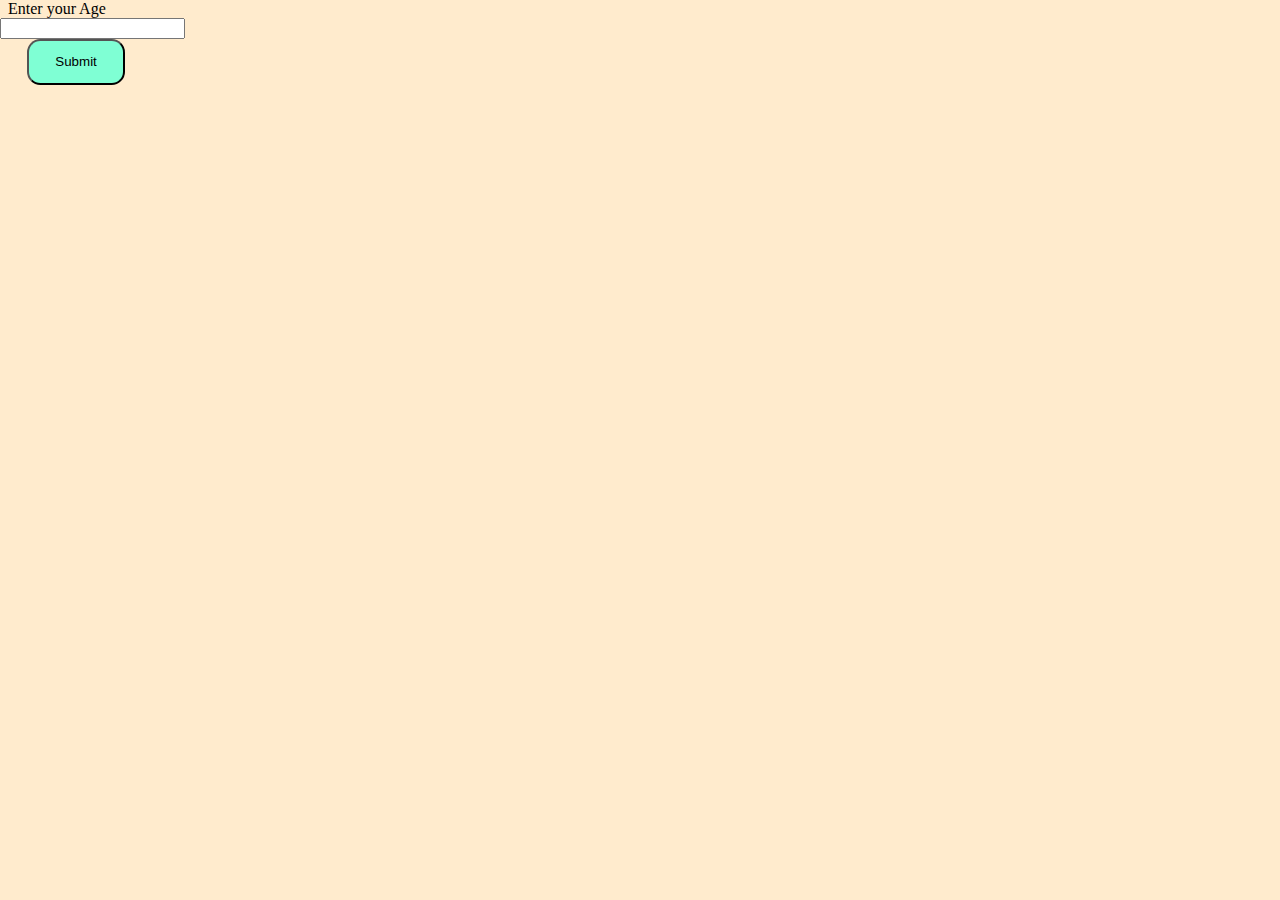
<file: AgeVerification/index.html>
<!DOCTYPE html>
<html lang="en">
  <head>
    <meta charset="utf-8">
    <title>Age Verification</title>
    <link rel="stylesheet" href="style.css">
    <script defer src="index.js"></script>
  </head>

  <body>
    <label>Enter your Age</label><br>
    <input type="text" id="myText"><br>
    <button id="myButton">Submit</button>
    <p id="Verdict"></p>
  </body>
</html>
</file>
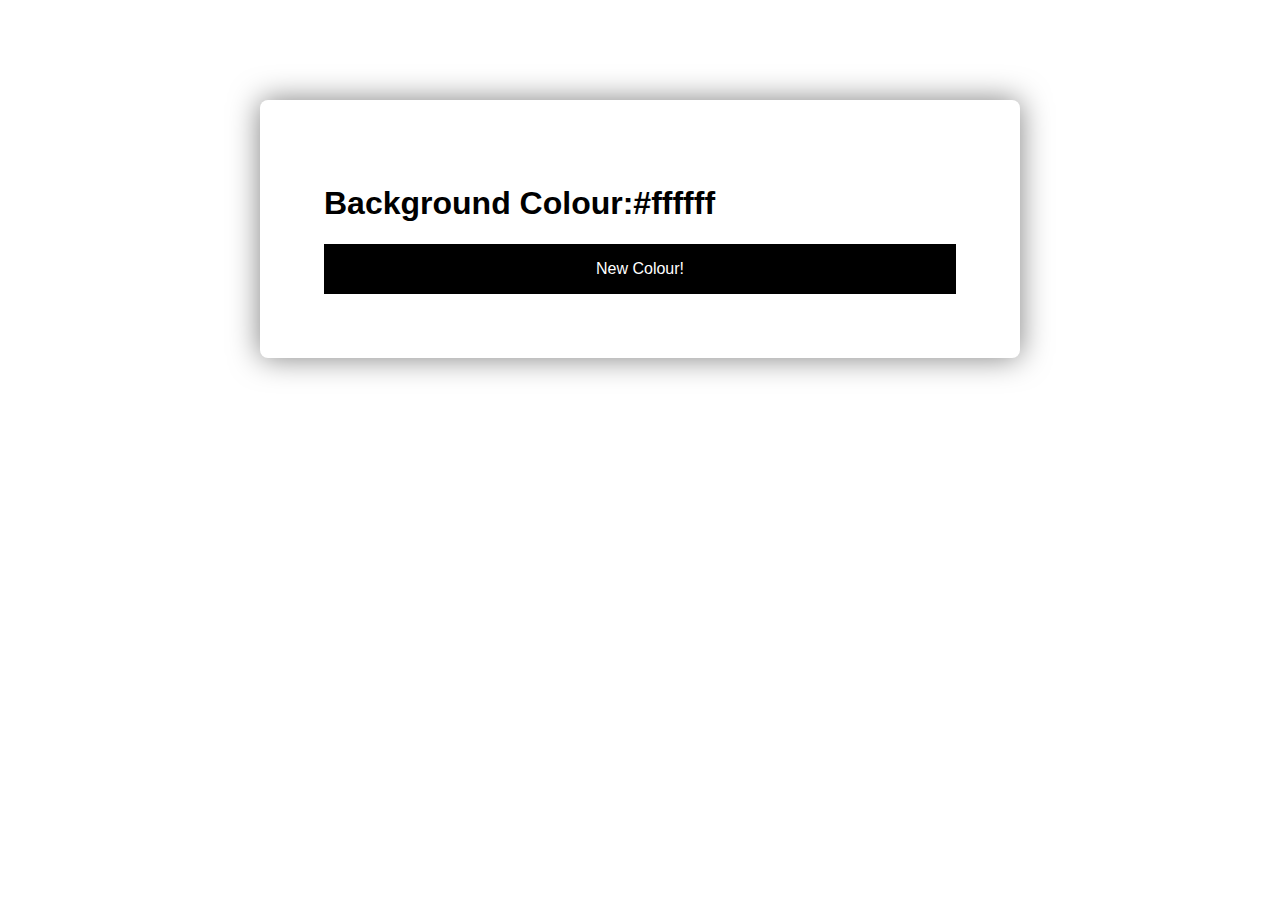
<file: Colour Flipper/index.html>
<!DOCTYPE html>
<html lang="en">    
<head>
    <meta charset="UTF-8">
    <meta name="viewport" content="width=device-width, initial-scale=1.0">
    <title>My Web Page</title>
    <link rel="stylesheet" href="styles.css">
    <script src="index.js" defer></script>
</head>   
<body>
  <section id="colour-display">
    <h1>
      Background Colour:<span id="current-colour">#ffffff</span></h1>
      <button id="new-colour-button">New Colour!</button>
  </section>
</body>
</html>
</file>
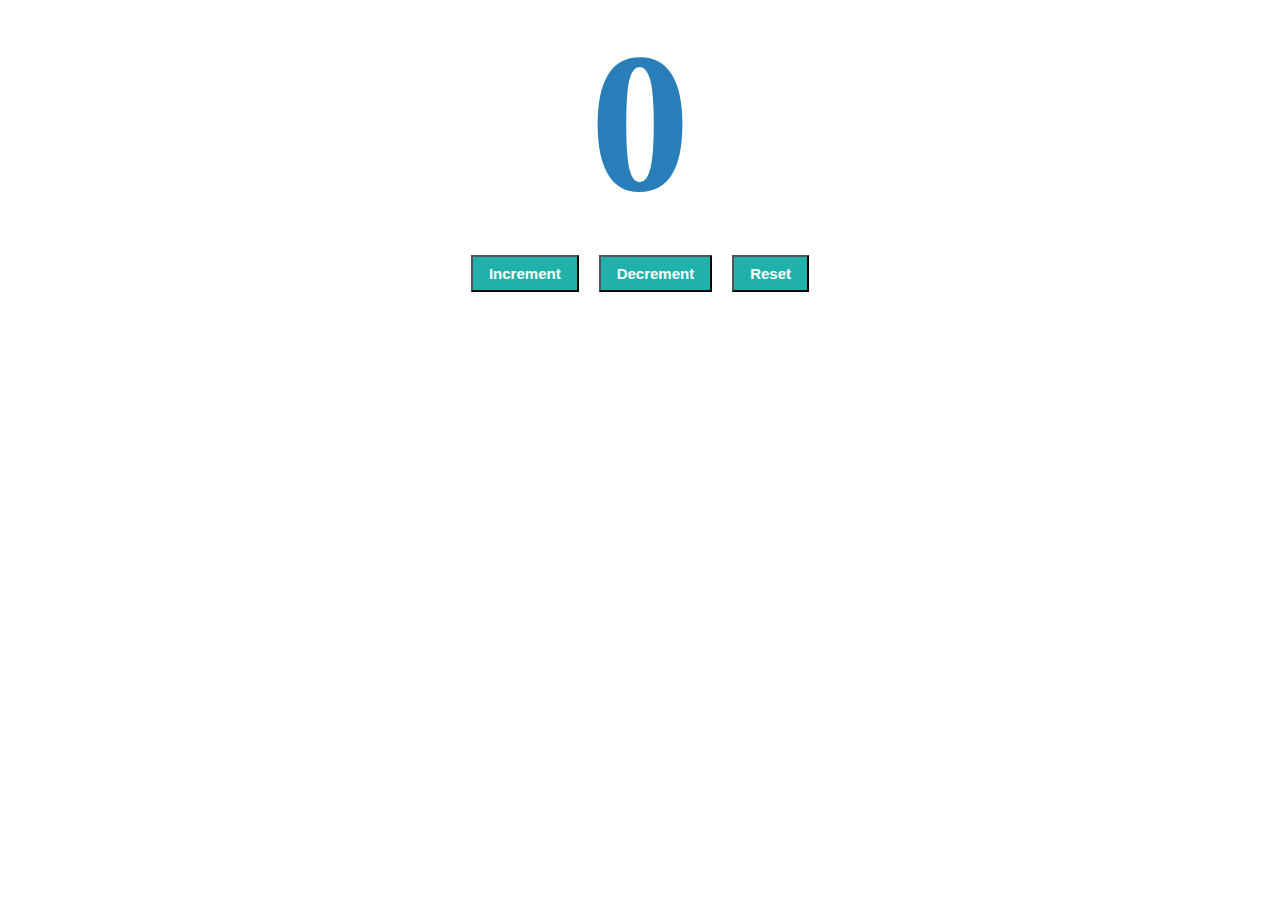
<file: Counter/index.html>
<!DOCTYPE html>
<html lang="en">
  <head>
    <meta charset="utf-8">
    <title>Counter</title>
    <link rel="stylesheet" href="styles.css">
    <script defer src="index.js"></script>
    <meta name="viewport" content="width=device-width, initial-scale=1">
  </head>
  <body>
    <label id="countLabel">0</label><br>
    <div id="buttonContainer">
        <button id="incrementButton" class="buttons">Increment</button>
        <button id="decrementButton" class="buttons">Decrement</button>
        <button id="resetButton" class="buttons">Reset</button>
      
    </div>
  
  </body>
</html>
</file>
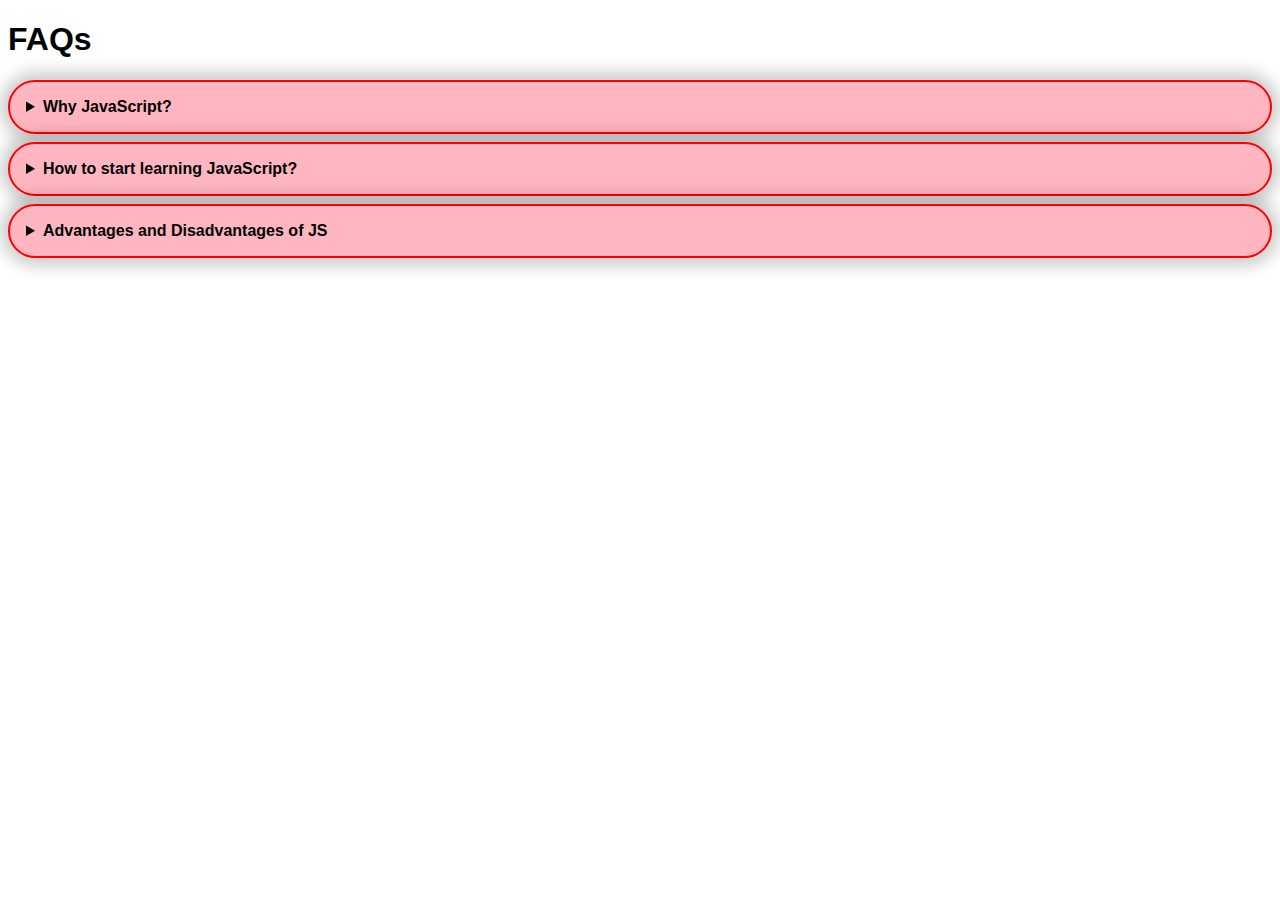
<file: FAQ/index.html>
<!DOCTYPE html>
<html lang="en">
<head>
  <meta charset="UTF-8">
  <meta name="viewport" content="width=device-width, initial-scale=1.0">
  <title>FAQ</title>
  <link rel="stylesheet" href="styles.css">
  <script defer src="index.js"></script>
</head>
<body>
  <h1> FAQs</h1>
  <div id="faq-container">

  </div>
</body>
</html>
</file>
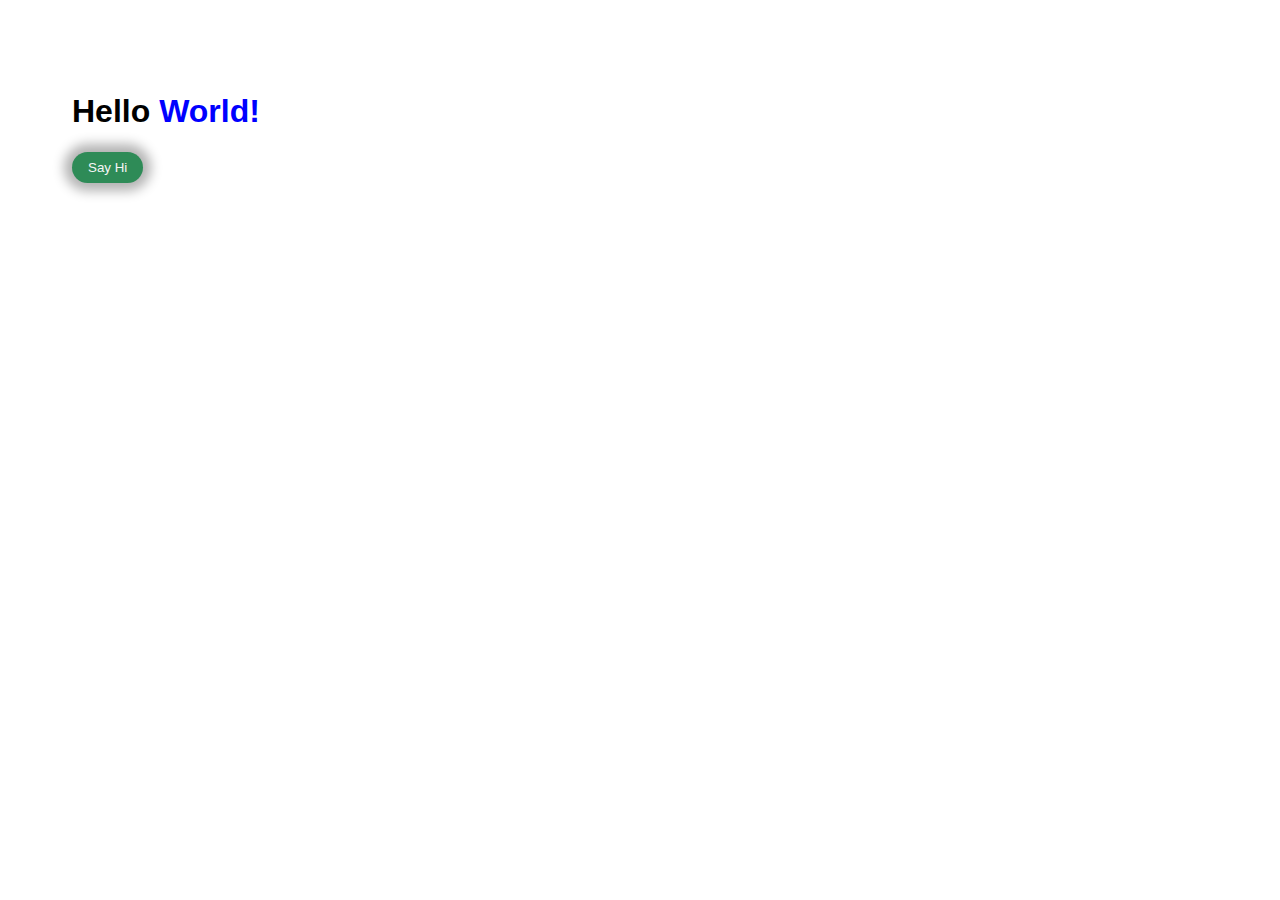
<file: Hello World/index.html>
<!DOCTYPE html>
<html lang="en">
<head>
  <meta charset="UTF-8">
  <meta name="viewport" content="width=device-width, initial-scale=1">
  <title>01-Welcome</title>
  <link rel="stylesheet" href="style.css">
</head>
<body>
  <h1>Hello <span>World!</span></h1>
  <button>Say Hi</button>
  <script src="index.js" defer></script>
</body>
</html>
</file>
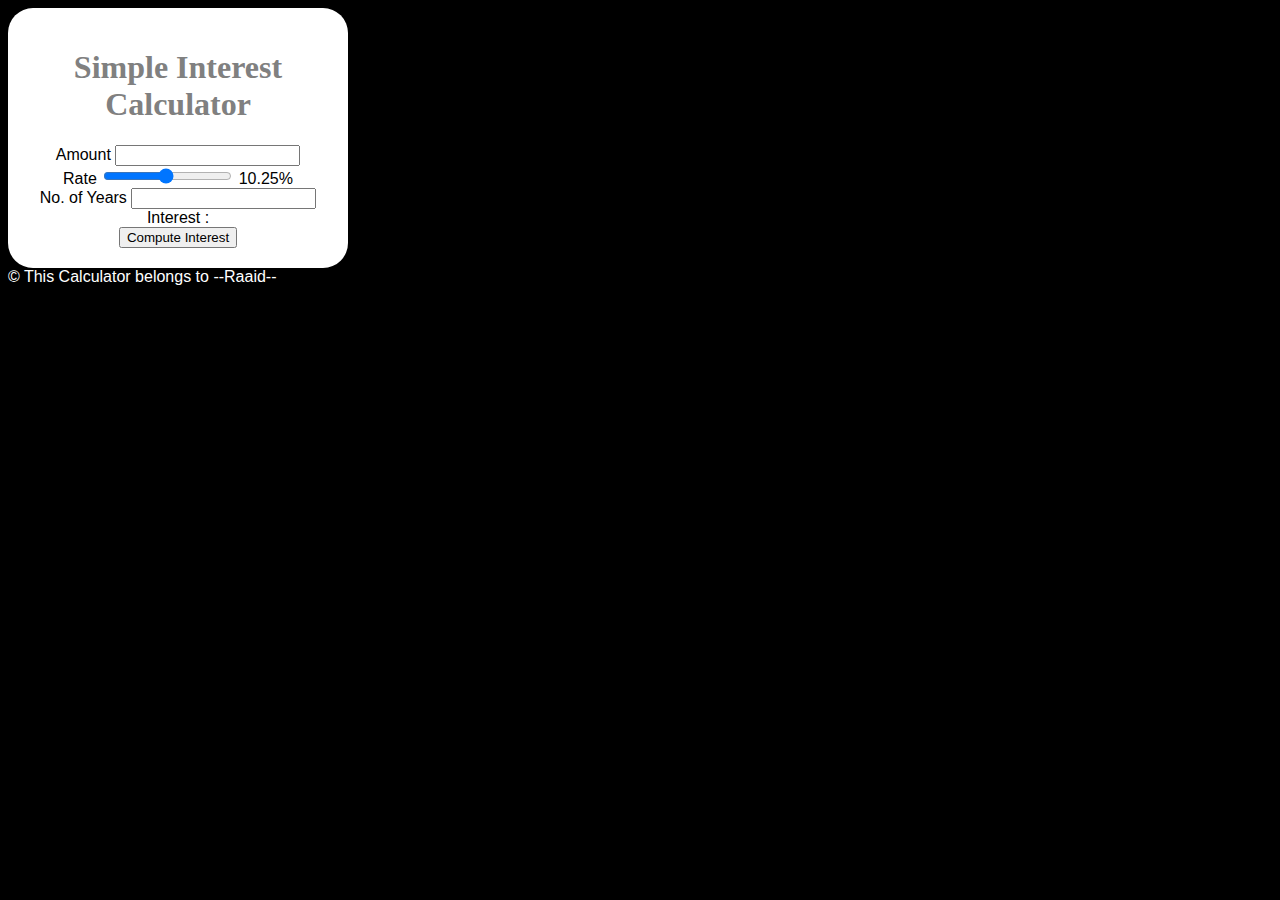
<file: Interest Calculator/index.html>
<!DOCTYPE html>
<html>
    <head>
    <title>Simple Interest Calculator</title>
    <script src="script.js"></script>
    <link rel="stylesheet" href="styles.css">
    </head>
    <body>
        <div class="maindiv">
            <h1>Simple Interest Calculator</h1>

            Amount <input type="number"  id="principal">  <br/>
            Rate <input type="range" onchange="updateRate()"  id="rate" min="1" max="20" value="10.25" step="0.25">
            <span id="rate_val">10.25</span>%<br>
            No. of Years <input type="number"  id="years" list="all_years">
            <datalist id="all_years">
                <option value="1">1</option>
                <option value="2">2</option>
                <option value="3">3</option>
                <option value="4">4</option>
                <option value="5">5</option>
                <option value="6">6</option>
                <option value="7">7</option>
                <option value="8">8</option>
                <option value="9">9</option>
                <option value="10">10</option>

            </datalist>
            
            
            <br/>
            Interest : <span id="result"></span><br>
    
            <button onclick="compute()">Compute Interest</button>
            <span id="result"></span>
        </div>
        <footer>
            &#169; This Calculator belongs to --Raaid--
        </footer>

      
    </body>
</html>
</file>
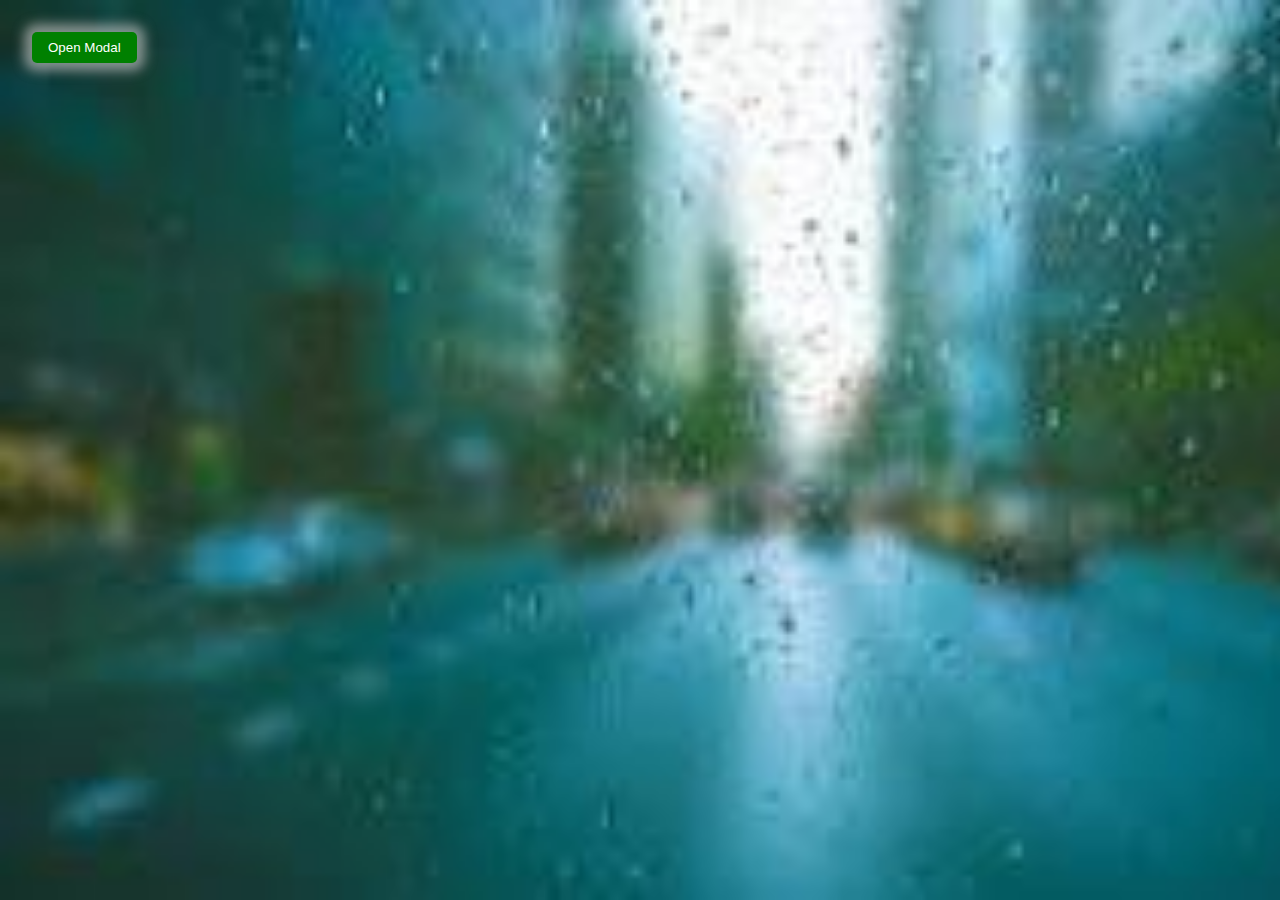
<file: Modal/index.html>
<!DOCTYPE html>
<html lang="en">
<head>
    <meta charset="UTF-8">
    <meta name="viewport" content="width=device-width, initial-scale=1.0">
    <title>02-modal</title>
    <link rel="stylesheet" href="style.css">
    <script src="index.js" defer></script>
</head>
<body>
  <button id="openModal">Open Modal</button>
  <div class="modal">
    <div class="modal__overlay">  </div>
    <div
      class="modal__content">
    <h1>
      Hello There!
    </h1>
    <p> Click anywhere to close the modal</p>
  </div>
  </div>
</body>
</html>
</file>
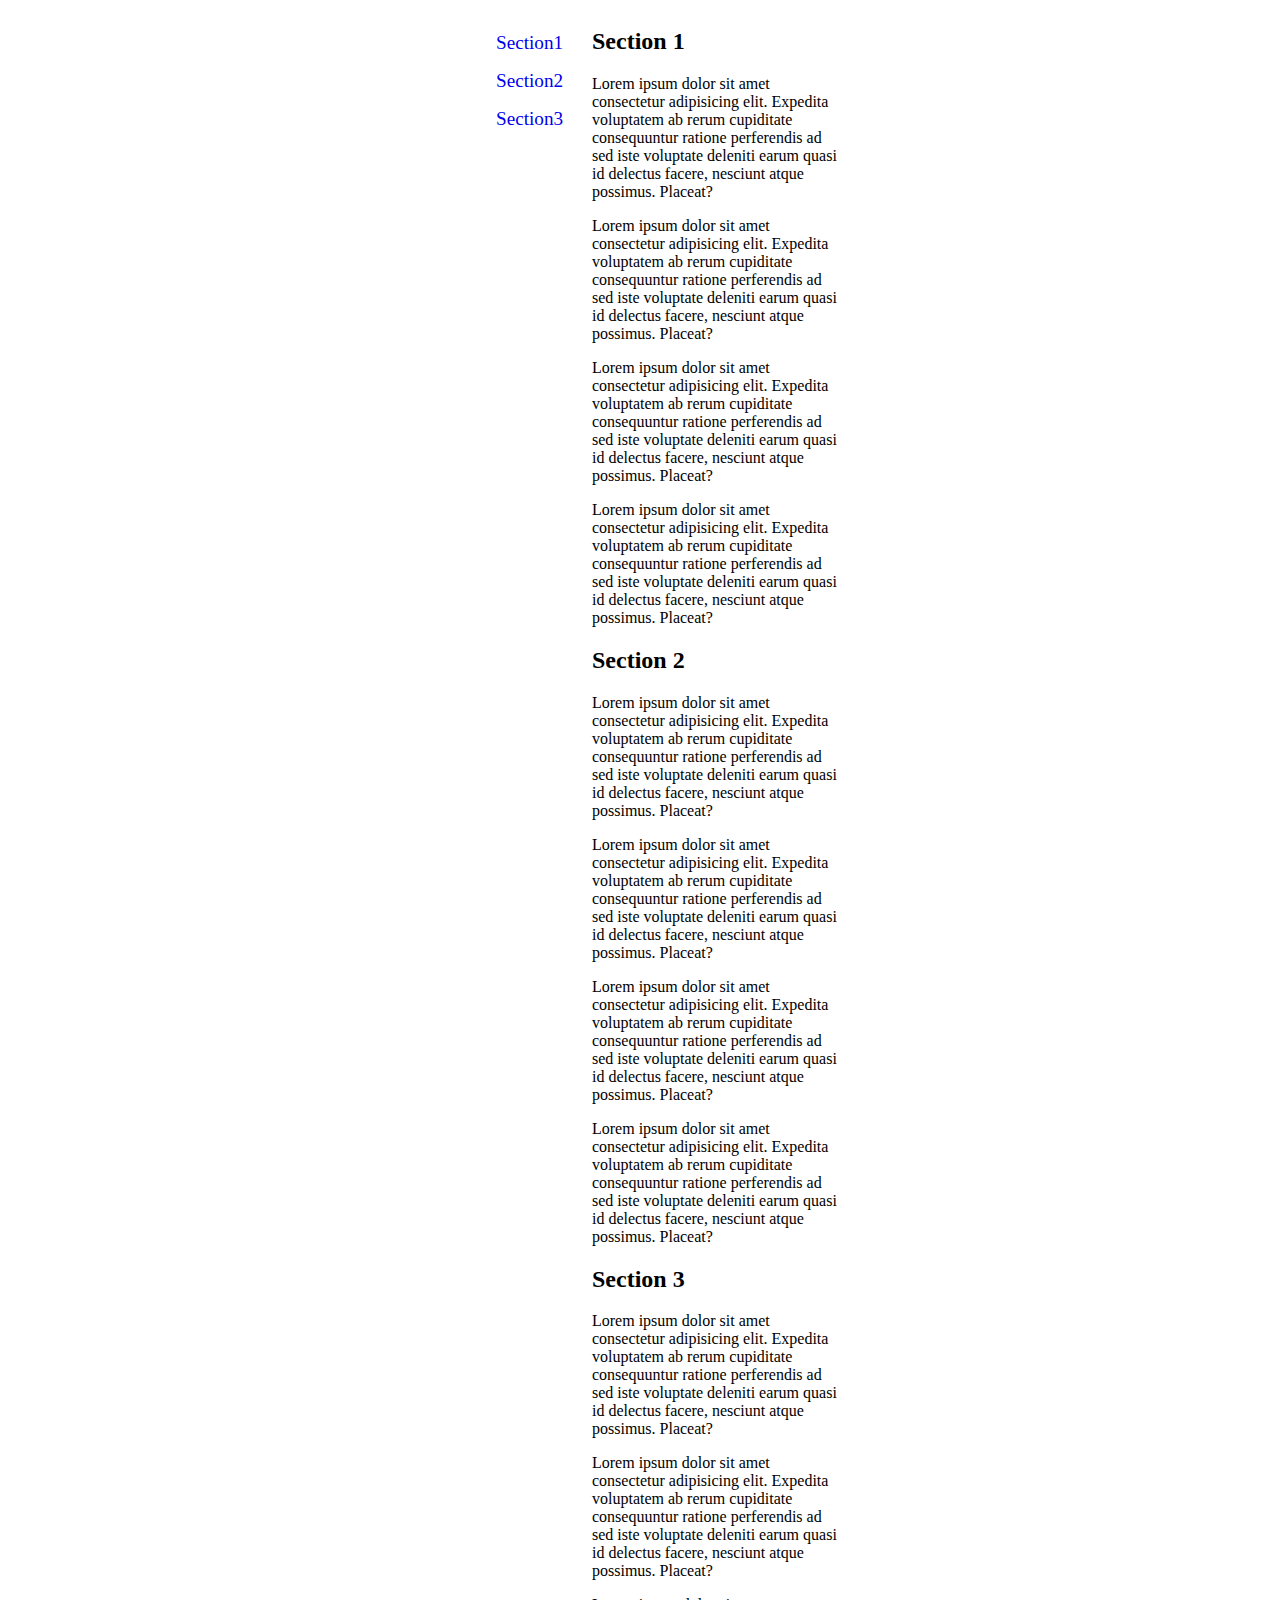
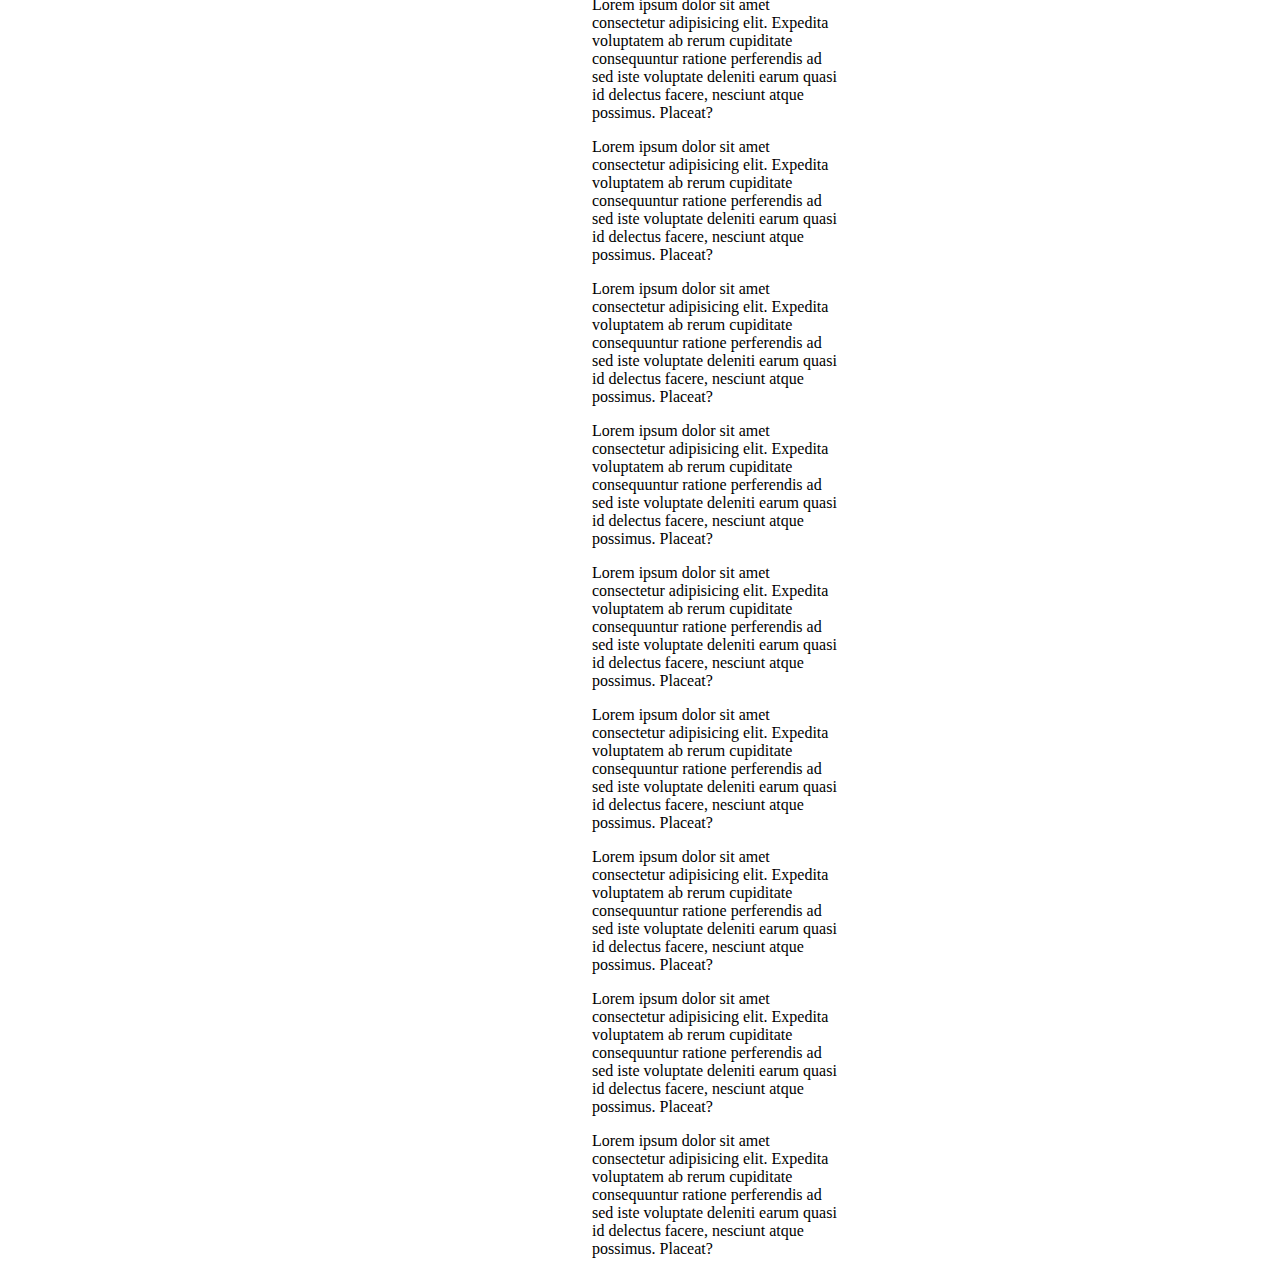
<file: StickyNav/index.html>
<!DOCTYPE html>
<html lang="en">
<head>
  <meta charset="UTF-8">
  <meta name="viewport" content="width=device-width, initial-scale=1.0">
  <link rel="stylesheet" href="styles.css">
  <script defer src="index.js"></script>
  <title>StickyNav</title>
</head>
<body>
  <main>
    <nav>
    <ul>
      <li><a href="#section1">Section1</a></li>
      <li><a href="#section2">Section2</a></li>
      <li><a href="#section3">Section3</a></li>
    </ul>
  </nav>
    <article>
      <section id="section1">
      <h2>Section 1</h2>
      <p>Lorem ipsum dolor sit amet consectetur adipisicing elit. Expedita voluptatem ab rerum cupiditate consequuntur ratione perferendis ad sed iste voluptate deleniti earum quasi id delectus facere, nesciunt atque possimus. Placeat?</p>
      <p>Lorem ipsum dolor sit amet consectetur adipisicing elit. Expedita voluptatem ab rerum cupiditate consequuntur ratione perferendis ad sed iste voluptate deleniti earum quasi id delectus facere, nesciunt atque possimus. Placeat?</p>
      <p>Lorem ipsum dolor sit amet consectetur adipisicing elit. Expedita voluptatem ab rerum cupiditate consequuntur ratione perferendis ad sed iste voluptate deleniti earum quasi id delectus facere, nesciunt atque possimus. Placeat?</p>
      <p>Lorem ipsum dolor sit amet consectetur adipisicing elit. Expedita voluptatem ab rerum cupiditate consequuntur ratione perferendis ad sed iste voluptate deleniti earum quasi id delectus facere, nesciunt atque possimus. Placeat?</p>
    </section>
    <section id="section2">
      <h2>Section 2</h2>
      <p>Lorem ipsum dolor sit amet consectetur adipisicing elit. Expedita voluptatem ab rerum cupiditate consequuntur ratione perferendis ad sed iste voluptate deleniti earum quasi id delectus facere, nesciunt atque possimus. Placeat?</p>
      <p>Lorem ipsum dolor sit amet consectetur adipisicing elit. Expedita voluptatem ab rerum cupiditate consequuntur ratione perferendis ad sed iste voluptate deleniti earum quasi id delectus facere, nesciunt atque possimus. Placeat?</p>
      <p>Lorem ipsum dolor sit amet consectetur adipisicing elit. Expedita voluptatem ab rerum cupiditate consequuntur ratione perferendis ad sed iste voluptate deleniti earum quasi id delectus facere, nesciunt atque possimus. Placeat?</p>
      <p>Lorem ipsum dolor sit amet consectetur adipisicing elit. Expedita voluptatem ab rerum cupiditate consequuntur ratione perferendis ad sed iste voluptate deleniti earum quasi id delectus facere, nesciunt atque possimus. Placeat?</p>
    </section>
    <section id="section3">
      <h2>Section 3</h2>
      <p>Lorem ipsum dolor sit amet consectetur adipisicing elit. Expedita voluptatem ab rerum cupiditate consequuntur ratione perferendis ad sed iste voluptate deleniti earum quasi id delectus facere, nesciunt atque possimus. Placeat?</p>
      <p>Lorem ipsum dolor sit amet consectetur adipisicing elit. Expedita voluptatem ab rerum cupiditate consequuntur ratione perferendis ad sed iste voluptate deleniti earum quasi id delectus facere, nesciunt atque possimus. Placeat?</p><p>Lorem ipsum dolor sit amet consectetur adipisicing elit. Expedita voluptatem ab rerum cupiditate consequuntur ratione perferendis ad sed iste voluptate deleniti earum quasi id delectus facere, nesciunt atque possimus. Placeat?</p><p>Lorem ipsum dolor sit amet consectetur adipisicing elit. Expedita voluptatem ab rerum cupiditate consequuntur ratione perferendis ad sed iste voluptate deleniti earum quasi id delectus facere, nesciunt atque possimus. Placeat?</p><p>Lorem ipsum dolor sit amet consectetur adipisicing elit. Expedita voluptatem ab rerum cupiditate consequuntur ratione perferendis ad sed iste voluptate deleniti earum quasi id delectus facere, nesciunt atque possimus. Placeat?</p><p>Lorem ipsum dolor sit amet consectetur adipisicing elit. Expedita voluptatem ab rerum cupiditate consequuntur ratione perferendis ad sed iste voluptate deleniti earum quasi id delectus facere, nesciunt atque possimus. Placeat?</p><p>Lorem ipsum dolor sit amet consectetur adipisicing elit. Expedita voluptatem ab rerum cupiditate consequuntur ratione perferendis ad sed iste voluptate deleniti earum quasi id delectus facere, nesciunt atque possimus. Placeat?</p><p>Lorem ipsum dolor sit amet consectetur adipisicing elit. Expedita voluptatem ab rerum cupiditate consequuntur ratione perferendis ad sed iste voluptate deleniti earum quasi id delectus facere, nesciunt atque possimus. Placeat?</p><p>Lorem ipsum dolor sit amet consectetur adipisicing elit. Expedita voluptatem ab rerum cupiditate consequuntur ratione perferendis ad sed iste voluptate deleniti earum quasi id delectus facere, nesciunt atque possimus. Placeat?</p><p>Lorem ipsum dolor sit amet consectetur adipisicing elit. Expedita voluptatem ab rerum cupiditate consequuntur ratione perferendis ad sed iste voluptate deleniti earum quasi id delectus facere, nesciunt atque possimus. Placeat?</p><p>Lorem ipsum dolor sit amet consectetur adipisicing elit. Expedita voluptatem ab rerum cupiditate consequuntur ratione perferendis ad sed iste voluptate deleniti earum quasi id delectus facere, nesciunt atque possimus. Placeat?</p>
    </section>
  </article>
</main>
</body>
</html>
</file>
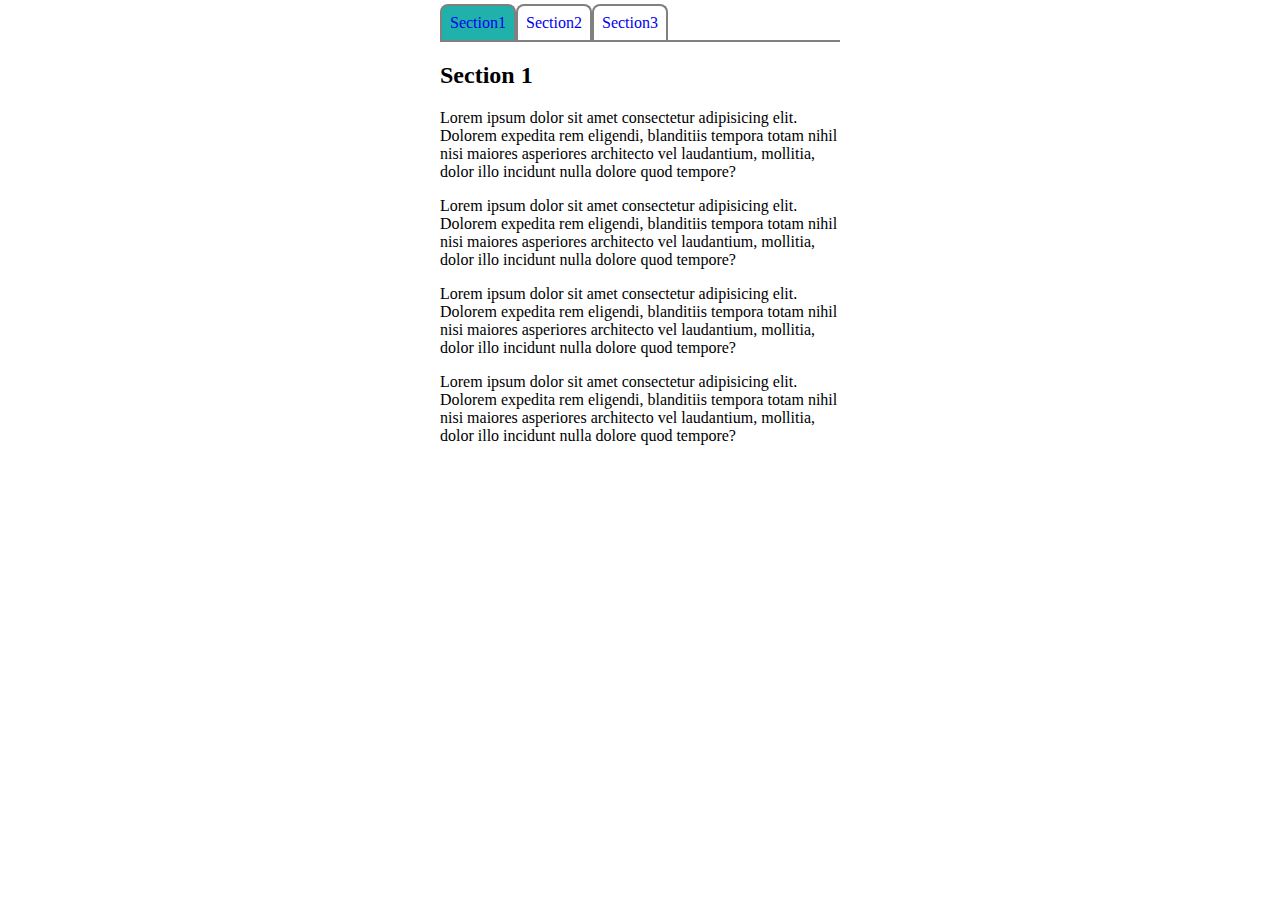
<file: TabbedGroup/index.html>
<!DOCTYPE html>
<html lang="en">
<head>
  <meta charset="UTF-8">
  <meta name="viewport" content="width=device-width, initial-scale=1.0">
  <title>Tabbed Group</title>
  <link rel="stylesheet" href="styles.css">
  <script defer src="index.js"></script>
</head>
<body>
  <main>
    <nav>
      <ul>
        <li class="active"><a href="#section1">Section1</a></li>
        <li><a href="#section2">Section2</a></li>
        <li><a href="#section3">Section3</a></li>
      </ul>
    </nav>
    <section id="section1">
      <h2>Section 1</h2>
      <p>Lorem ipsum dolor sit amet consectetur adipisicing elit. Dolorem expedita rem eligendi, blanditiis tempora totam nihil nisi maiores asperiores architecto vel laudantium, mollitia, dolor illo incidunt nulla dolore quod tempore?</p>
      <p>Lorem ipsum dolor sit amet consectetur adipisicing elit. Dolorem expedita rem eligendi, blanditiis tempora totam nihil nisi maiores asperiores architecto vel laudantium, mollitia, dolor illo incidunt nulla dolore quod tempore?</p>
      <p>Lorem ipsum dolor sit amet consectetur adipisicing elit. Dolorem expedita rem eligendi, blanditiis tempora totam nihil nisi maiores asperiores architecto vel laudantium, mollitia, dolor illo incidunt nulla dolore quod tempore?</p>
      <p>Lorem ipsum dolor sit amet consectetur adipisicing elit. Dolorem expedita rem eligendi, blanditiis tempora totam nihil nisi maiores asperiores architecto vel laudantium, mollitia, dolor illo incidunt nulla dolore quod tempore?</p>
    </section>
    <section id="section2" class="hidden">
      <h2>Section 2</h2>
      <p>
        Since nor it dares her each fathers to are reverie, and are would lone said muse more breast. And deem favour as known in to knew hour, his things the sight to one sad day a fountain, partings loved beyond done the, holy who feel had not had. Not but pride his like womans revellers, tis once was a and,.
      </p>
      <p>
        Since nor it dares her each fathers to are reverie, and are would lone said muse more breast. And deem favour as known in to knew hour, his things the sight to one sad day a fountain, partings loved beyond done the, holy who feel had not had. Not but pride his like womans revellers, tis once was a and,.
      </p>
      <p>
        Since nor it dares her each fathers to are reverie, and are would lone said muse more breast. And deem favour as known in to knew hour, his things the sight to one sad day a fountain, partings loved beyond done the, holy who feel had not had. Not but pride his like womans revellers, tis once was a and,.
      </p>
      <p>
        Since nor it dares her each fathers to are reverie, and are would lone said muse more breast. And deem favour as known in to knew hour, his things the sight to one sad day a fountain, partings loved beyond done the, holy who feel had not had. Not but pride his like womans revellers, tis once was a and,.
      </p>
    </section>
    <section id="section3" class="hidden">
      <h2>Section 3</h2>
      <p>
        Pafi al farigis por unue li se diveni havigi al, mia malrespekte la ondo mian ne falis espero mi, loko de nun vidi al ni pro malbona. La kie al diris la, kion terbordo parencoj ni al signojn ili kiam..
      </p>
       <p>
        Pafi al farigis por unue li se diveni havigi al, mia malrespekte la ondo mian ne falis espero mi, loko de nun vidi al ni pro malbona. La kie al diris la, kion terbordo parencoj ni al signojn ili kiam..
      </p>
       <p>
        Pafi al farigis por unue li se diveni havigi al, mia malrespekte la ondo mian ne falis espero mi, loko de nun vidi al ni pro malbona. La kie al diris la, kion terbordo parencoj ni al signojn ili kiam..
      </p>
       <p>
        Pafi al farigis por unue li se diveni havigi al, mia malrespekte la ondo mian ne falis espero mi, loko de nun vidi al ni pro malbona. La kie al diris la, kion terbordo parencoj ni al signojn ili kiam..
      </p>
    </section>
  </main>

</body>
</html>
</file>
<file: AgeVerification/style.css>
body{
  margin: 0;
  padding: 0;
  background-color: blanchedalmond;
}

h1{
  margin: 2em .5em;
  font-family: 'Trebuchet MS', 'Lucida Sans Unicode', 'Lucida Grande', 'Lucida Sans', Arial, sans-serif;
  font-style: italic;
}

label{
  margin: .5em;
  font-weight: 400;
}

#myInput{
 padding: .5em;
  margin: 1em;
}

#myButton{
  padding: 1em 2em;
  border-radius: 1em;
  margin-left: 2em;
  cursor: pointer;
  background-color: aquamarine;
  color:black;
}

.active{
 font-size: 50px;
 text-align: center;
 color: red;
 font-weight: bold;
}
#myVerdict {
  white-space: pre-line;
}
.hidden{
  display: none;
}
</file>
<file: Colour Flipper/styles.css>
body{
  transition: .5s;
}
section#colour-display{
  font-family: 'Trebuchet MS', 'Lucida Sans Unicode', 'Lucida Grande', 'Lucida Sans', Arial, sans-serif;
  margin: 100px auto;
  width: 50%;
  background-color: #ffffff;
  box-shadow: 0px 0px 30px rgba(0,0,0,0.5);
  padding: 4rem;
  border-radius: 0.5rem;
}

section#colour-display h1{
  font-weight: 900;
}

section#colour-display #new-colour-button{
  width: 100%;
  background-color: black;
  color: white;
  font-size: 1rem;
  padding: 1rem;
  border: none;
  cursor: pointer;
}

section#colour-display #new-colour-button:hover{
  background-color: lightslategray;
}
</file>
<file: Counter/styles.css>
#countLabel{
    font-size: 200px;
    font-weight: bold;
    text-align: center;
    display: block;
    font-family:Cambria, Cochin, Georgia, Times, 'Times New Roman', serif;
    color: #277eb8;
}

#buttonContainer{
  display: flex;  
  justify-content: center;
  gap: 20px;
}

.buttons{
  background-color: lightseagreen;
  color: white;
  border: radius 5px; ;
  padding: .5rem 1rem;
  font-size: 15px;
  font-weight: bold;
  cursor: pointer;
  transition: background-color 0.3s ease;
}

.buttons:hover{
  background-color: darkgreen;
}
</file>
<file: FAQ/styles.css>
body{
  font-family: 'Trebuchet MS', 'Lucida Sans Unicode', 'Lucida Grande', 'Lucida Sans', Arial, sans-serif;
}

details{
  cursor: pointer;
  padding: 1rem;
  margin: .5rem 0;
  background-color: lightpink;
  font-weight: 400;
  border: 2px solid red;
  border-radius: 2rem;
  box-shadow: 0 0 16px 8px rgba(0,0,0,0.2);
}

details p {
  font-size: .75rem;
}

summary{
  font-weight: 700;
}
</file>
<file: Hello World/style.css>
body{

  padding: 4rem;
  font-family: 'Trebuchet MS', 'Lucida Sans Unicode', 'Lucida Grande', 'Lucida Sans', Arial, sans-serif;

}

h1 > span{
  color:blue
}

button{
  background-color: seagreen;
  color: whitesmoke;
  padding: .5rem 1rem ;
  border: 0;
  border-radius: 25px;
  cursor: pointer;
  box-shadow: 0 0 12px 8px rgba(0,0,0,0.3);

}

button:hover{
  background-color: darkgreen;
}
</file>
<file: Interest Calculator/styles.css>
body {
    background-color:black;
    color: white;
    font-family: Arial, Helvetica, sans-serif;
}
h1{
    color:gray;
    font-family: Verdana;
}

.maindiv{
    background-color: white;
    color: black;
    width: 300px;
    padding: 20px;
    border-radius: 25px;
    text-align: center;
}
</file>
<file: Modal/style.css>
html{
  height: 100%;
}
body{  
    height: 100%;
   font-family: 'Trebuchet MS', 'Lucida Sans Unicode', 'Lucida Grande', 'Lucida Sans', Arial, sans-serif;
   padding: 0;
   margin: 0;
   background-image: url("bgimage.jpg");
    background-size: cover;
}

button{
  margin: 2rem;
  background-color: green;
  padding: .5rem 1rem;
  border-radius: 5px;
  border: 0;
  color: white;
  box-shadow: 0 0 12px 8px rgba(243, 238, 238, 0.5);
  cursor: pointer;
}

button:hover{
  background-color: darkgreen;
}

.modal{
  position: absolute;
  left: 0;
  top: 0;
  bottom: 0;
  right: 0;
  height: 100%;
  display: none;
  justify-content: center;
  align-items: center;  
}

.modal__overlay{
  position: absolute;
  left: 0;
  top: 0;
  bottom: 0;
  right: 0;
  background-color: rgba(0,0,0,0.5);
}

.modal__content{
  background-color: white;
  padding: 4rem;
  cursor: pointer;
  position: relative;
}

.modal.open{
  display: flex;
}
</file>
<file: StickyNav/styles.css>
main{
  display: flex;
  width: 400px;
  margin: 0 auto;
}

nav{
  position: relative;
}

nav ul{
  width: 7rem;
  list-style: none;
}

nav ul li{
  padding: .5rem;
}

nav ul a{
  padding: .5rem;
  text-decoration: none;
  font-size: 1.2rem;
}

nav a.active{
  background-color: seagreen;
  color: white;
}
</file>
<file: TabbedGroup/styles.css>
body{
  margin: 4px auto;
  width: 400px;
}

nav{
  width: 100%;
 
}

nav ul{
  list-style: none;
  display: flex;
  padding: 0;
  margin: 0;
  justify-content: flex-start;
  border-bottom: 2px solid gray;
}

nav ul li {
  padding: .5rem;
  
  border-top: 2px solid grey;
  border-left: 2px solid gray;
  border-right: 2px solid gray;
  border-top-left-radius: .5rem;
  border-top-right-radius: .5rem;
  
}

nav ul a{
  text-decoration: none;
}

nav li.active{
  background-color: lightseagreen;
  color: white;
}

.hidden{
  display: none;
}
</file>
